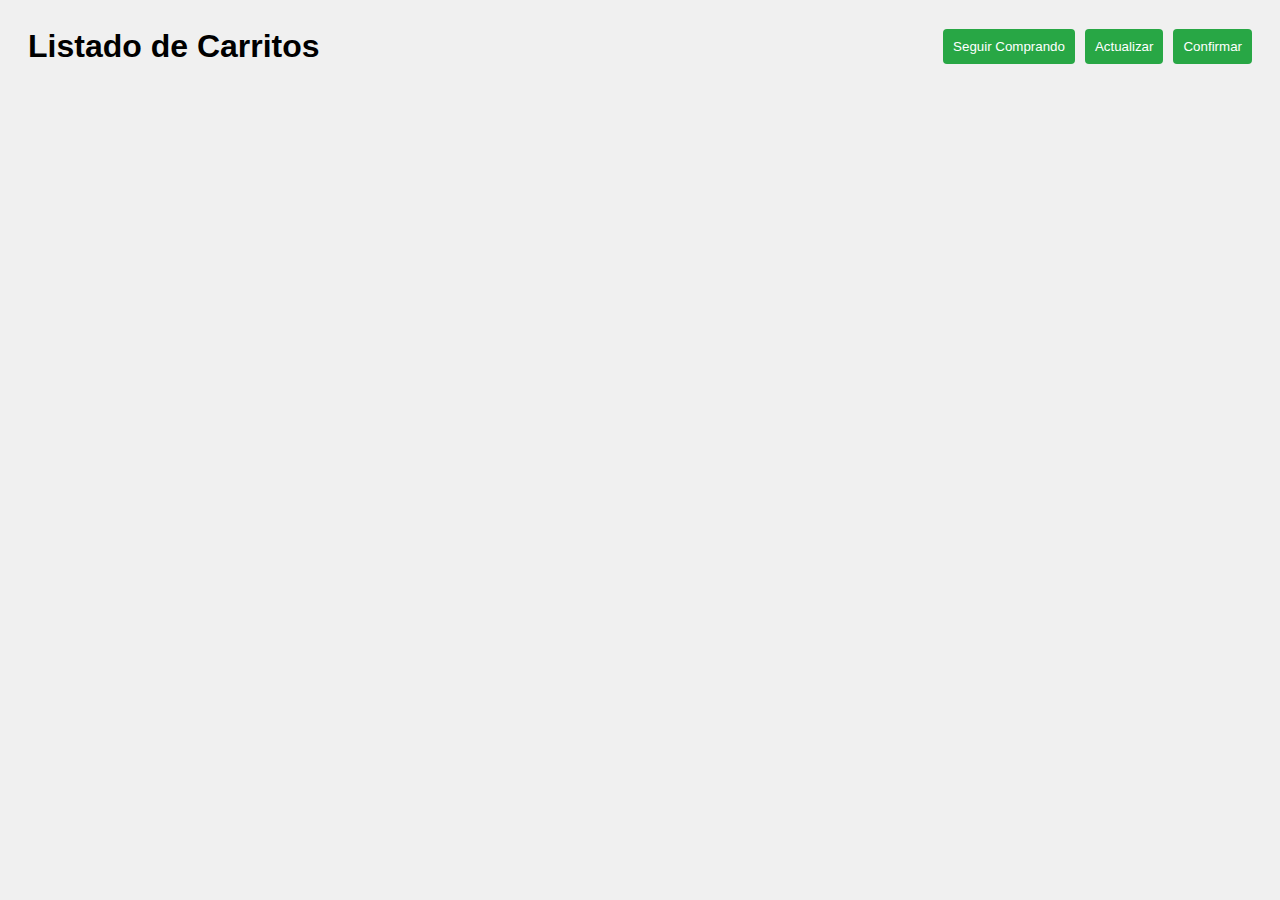
<file: carrito.html>
<!DOCTYPE html>
<html lang="es">
<head>
    <meta charset="UTF-8">
    <meta name="viewport" content="width=device-width, initial-scale=1.0">
    <title>Carrito</title>
    <link rel="stylesheet" href="carrito.css">
</head>
<body>
    <header>
        <h1>Listado de Carritos</h1>
        <div class="nav-buttons">
            <button onclick="continueShopping()">Seguir Comprando</button>
            <button>Actualizar</button>
            <button>Confirmar</button>
        </div>
    </header>

    <div id="carrito-list"></div> <!-- Aquí se mostrará el listado de los carritos -->

    <div id="carrito-detalles"></div> <!-- Aquí se mostrarán los detalles del carrito -->

    <script src="carrito.js"></script>
</body>
</html>
</file>
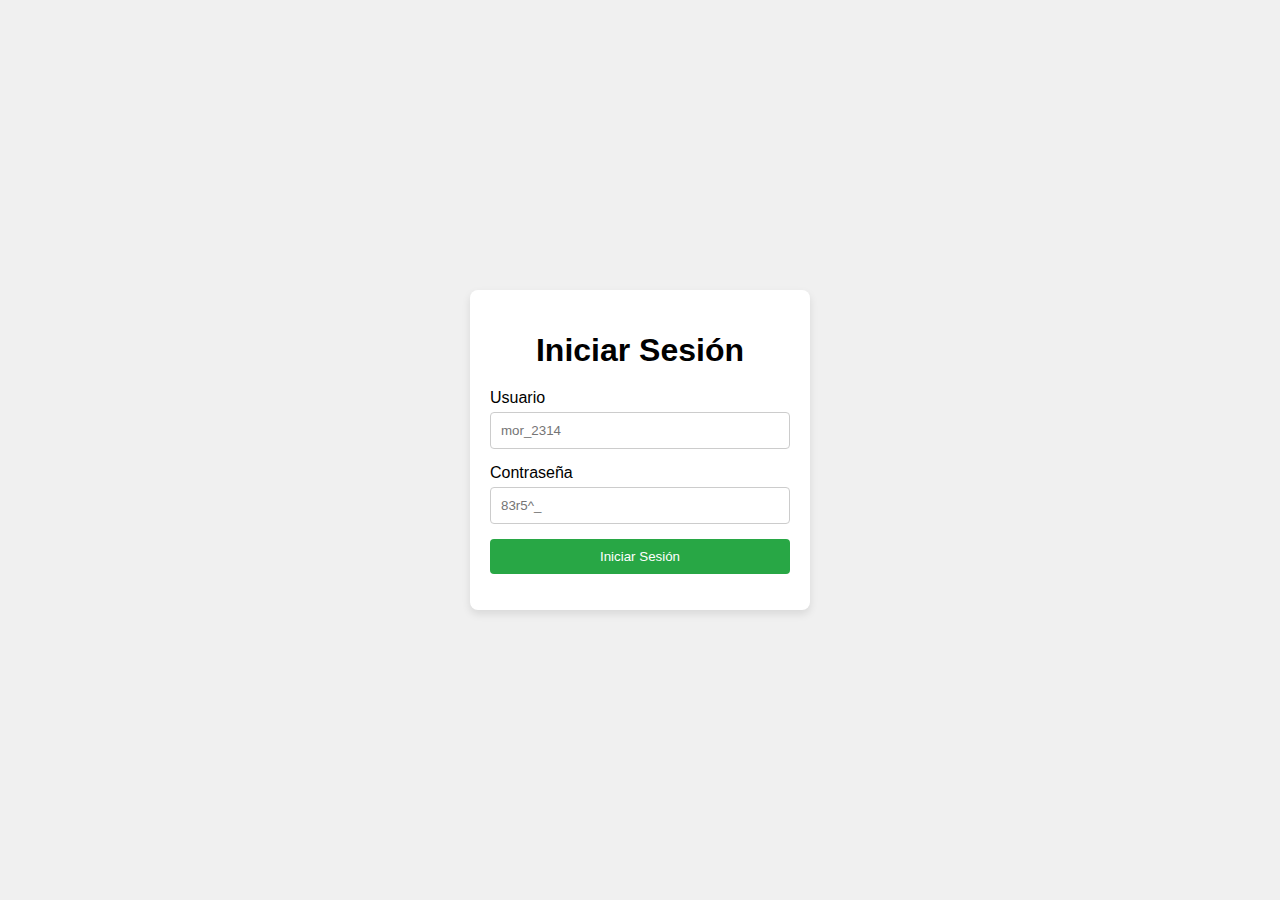
<file: login.html>
<!DOCTYPE html>
<html lang="es">
<head>
    <meta charset="UTF-8">
    <meta name="viewport" content="width=device-width, initial-scale=1.0">
    <title>Login</title>
    <link rel="stylesheet" href="login.css">
</head>
<body>
    <div class="login-container">
        <h1>Iniciar Sesión</h1>
        <form id="loginForm">
            <label for="username">Usuario</label>
            <input type="text" id="username" name="username" placeholder="mor_2314" required>
            <label for="password">Contraseña</label>
            <input type="password" id="password" name="password" placeholder="83r5^_" required>
            <button type="submit">Iniciar Sesión</button>
        </form>
        <p id="loginMessage"></p>
    </div>

    <script src="login.js"></script>
</body>
</html>
</file>
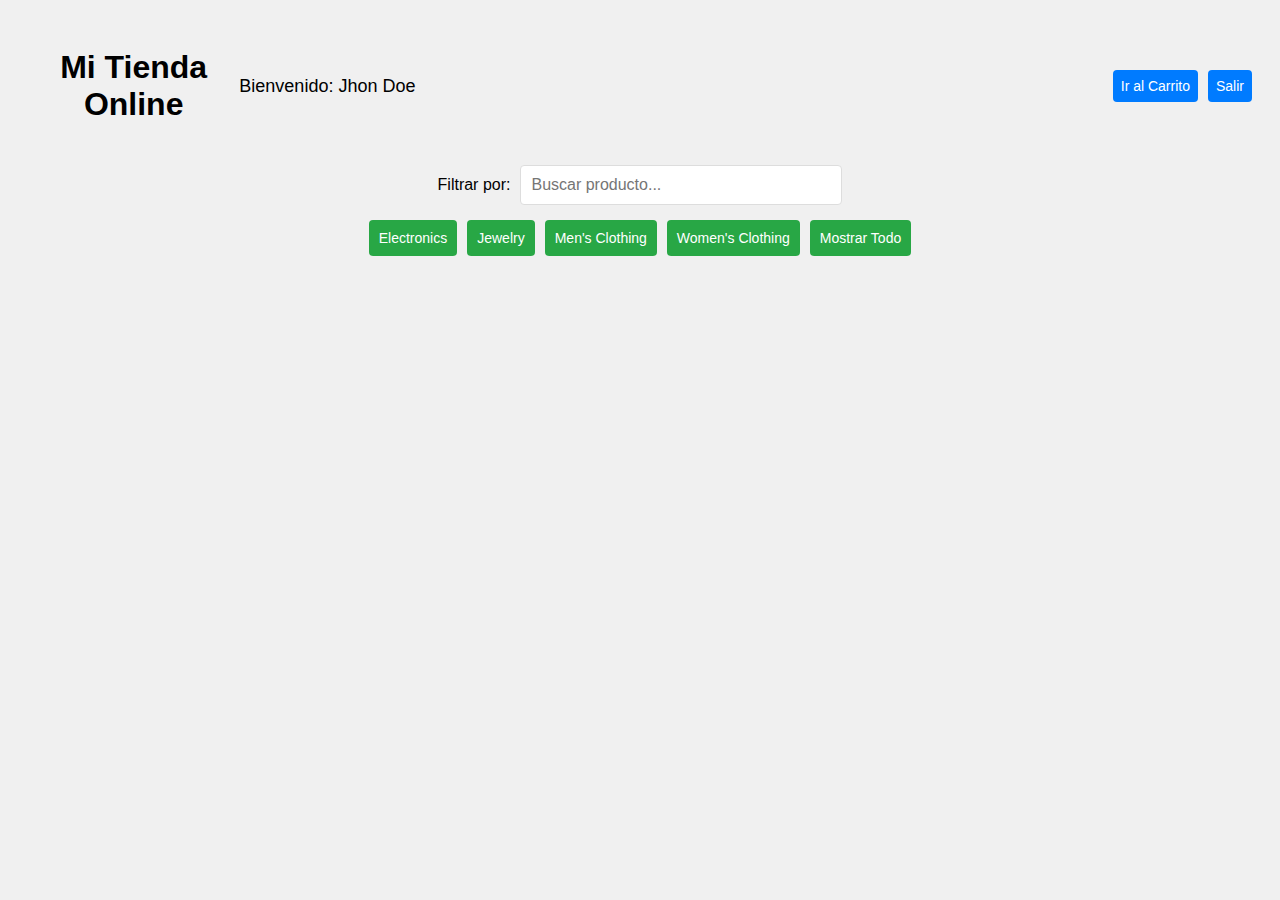
<file: productos.html>
<!DOCTYPE html>
<html lang="es">
<head>
    <meta charset="UTF-8">
    <meta name="viewport" content="width=device-width, initial-scale=1.0">
    <title>Productos</title>
    <link rel="stylesheet" href="productos.css">
</head>
<body>
    <header>
        <h1>Mi Tienda Online</h1>
        <div class="nav-info">
            <span>Bienvenido: Jhon Doe</span>
            <div class="nav-buttons">
                <button onclick="goToCart()">Ir al Carrito</button>
                <button onclick="logout()">Salir</button>
            </div>
        </div>
    </header>

    <!-- Barra de filtro -->
    <section id="filtros">
        <div class="filter-container">
            <label for="filter-input">Filtrar por: </label>
            <input type="text" id="filter-input" placeholder="Buscar producto..." oninput="filterProductsByName()">
        </div>

        <div class="category-buttons">
            <button onclick="filterByCategory('electronics')">Electronics</button>
            <button onclick="filterByCategory('jewelery')">Jewelry</button>
            <button onclick="filterByCategory('men\'s clothing')">Men's Clothing</button>
            <button onclick="filterByCategory('women\'s clothing')">Women's Clothing</button>
            <button onclick="resetFilter()">Mostrar Todo</button>
        </div>
    </section>

    <div id="productos"></div> <!-- Aquí se listarán los productos -->

    <script src="productos.js"></script>
</body>
</html>
</file>
<file: carrito.css>
body {
    font-family: Arial, sans-serif;
    background-color: #f0f0f0;
    padding: 20px;
}

header {
    display: flex;
    justify-content: space-between;
    align-items: center;
    margin-bottom: 20px;
}

h1 {
    margin: 0;
}

.nav-buttons {
    display: flex;
    gap: 10px;
}

button {
    padding: 10px;
    background-color: #007bff;
    color: white;
    border: none;
    border-radius: 4px;
    cursor: pointer;
}

button:hover {
    background-color: #0056b3;
}

/* Botones de Seguir Comprando, Actualizar y Confirmar en verde */
.nav-buttons button:nth-child(1),
.nav-buttons button:nth-child(2),
.nav-buttons button:nth-child(3) {
    background-color: #28a745;
}

.nav-buttons button:nth-child(1):hover,
.nav-buttons button:nth-child(2):hover,
.nav-buttons button:nth-child(3):hover {
    background-color: #218838;
}

#carrito-list, #carrito-detalles {
    margin-top: 20px;
}

.carrito-item {
    display: flex;
    justify-content: space-between;
    align-items: center;
    background-color: white;
    padding: 15px;
    border-radius: 8px;
    border: 1px solid #ddd;
    margin-bottom: 10px;
}

.product {
    display: flex;
    justify-content: space-between;
    align-items: center;
    margin-top: 10px;
    padding: 15px;
    background-color: #fff;
    border: 1px solid #ddd;
    border-radius: 8px;
}

.product img {
    width: 80px;
    height: auto;
    margin-right: 20px;
}

.item-details {
    flex-grow: 1;
}

.total-amount {
    text-align: right;
    margin-top: 20px;
}

@media (max-width: 600px) {
    .product {
        flex-direction: column;
        align-items: flex-start;
    }

    .product img {
        margin-bottom: 10px;
    }

    .total-amount {
        text-align: left;
    }
}
</file>
<file: login.css>
body {
    font-family: Arial, sans-serif;
    background-color: #f0f0f0;
    display: flex;
    justify-content: center;
    align-items: center;
    height: 100vh;
    margin: 0;
}

.login-container {
    background-color: #fff;
    padding: 20px;
    border-radius: 8px;
    box-shadow: 0 4px 8px rgba(0, 0, 0, 0.1);
    width: 300px;
}

h1 {
    text-align: center;
    margin-bottom: 20px;
}

form {
    display: flex;
    flex-direction: column;
}

label {
    margin-bottom: 5px;
}

input {
    padding: 10px;
    margin-bottom: 15px;
    border: 1px solid #ccc;
    border-radius: 4px;
}

button {
    background-color: #28a745;
    color: white;
    padding: 10px;
    border: none;
    border-radius: 4px;
    cursor: pointer;
}

button:hover {
    background-color: #218838;
}

#loginMessage {
    text-align: center;
    color: red;
}

@media (max-width: 600px) {
    .login-container {
        width: 90%;
    }
}
</file>
<file: productos.css>
body {
    font-family: Arial, sans-serif;
    background-color: #f0f0f0;
    padding: 20px;
    text-align: center; /* Centra todo el contenido de la página */
}

header {
    display: flex;
    justify-content: space-between;
    align-items: center;
    margin-bottom: 20px;
}

.nav-info {
    display: flex;
    justify-content: space-between;
    align-items: center;
    width: 100%;
}

.nav-info span {
    font-size: 18px;
    margin-right: 20px;
}

.nav-buttons {
    display: flex;
    gap: 10px;
}

button {
    padding: 10px;
    background-color: #007bff;
    color: white;
    border: none;
    border-radius: 4px;
    cursor: pointer;
}

button:hover {
    background-color: #0056b3;
}

/* Centrado de la barra de filtro */
#filtros {
    margin-bottom: 20px;
    text-align: center;
}

.filter-container {
    display: flex;
    align-items: center;
    justify-content: center; /* Centrando la barra de filtro */
    margin-bottom: 15px;
}

.filter-container label {
    margin-right: 10px;
    font-size: 16px;
}

.filter-container input {
    padding: 10px;
    font-size: 16px;
    border: 1px solid #ddd;
    border-radius: 4px;
    width: 100%;
    max-width: 300px;
}

/* Centrar los botones de categorías */
.category-buttons {
    display: flex;
    gap: 10px;
    justify-content: center; /* Centrando los botones de categoría */
}

.category-buttons button {
    padding: 10px;
    background-color: #28a745;
    color: white;
    border: none;
    border-radius: 4px;
    cursor: pointer;
}

.category-buttons button:hover {
    background-color: #218838;
}

#productos {
    display: grid;
    grid-template-columns: repeat(auto-fill, minmax(200px, 1fr));
    gap: 20px;
    margin-top: 20px;
    justify-items: center; /* Centrando los productos */
}

.product {
    background-color: white;
    padding: 15px;
    border: 1px solid #ddd;
    border-radius: 8px;
    text-align: center;
    transition: box-shadow 0.3s;
}

.product:hover {
    box-shadow: 0 4px 8px rgba(0, 0, 0, 0.2);
}

.product img {
    max-width: 100%;
    height: auto;
    margin-bottom: 10px;
}

.product h2 {
    font-size: 18px;
    margin: 10px 0;
}

button {
    padding: 8px;
    font-size: 14px;
}

@media (max-width: 600px) {
    #productos {
        grid-template-columns: 1fr;
    }
}
</file>
